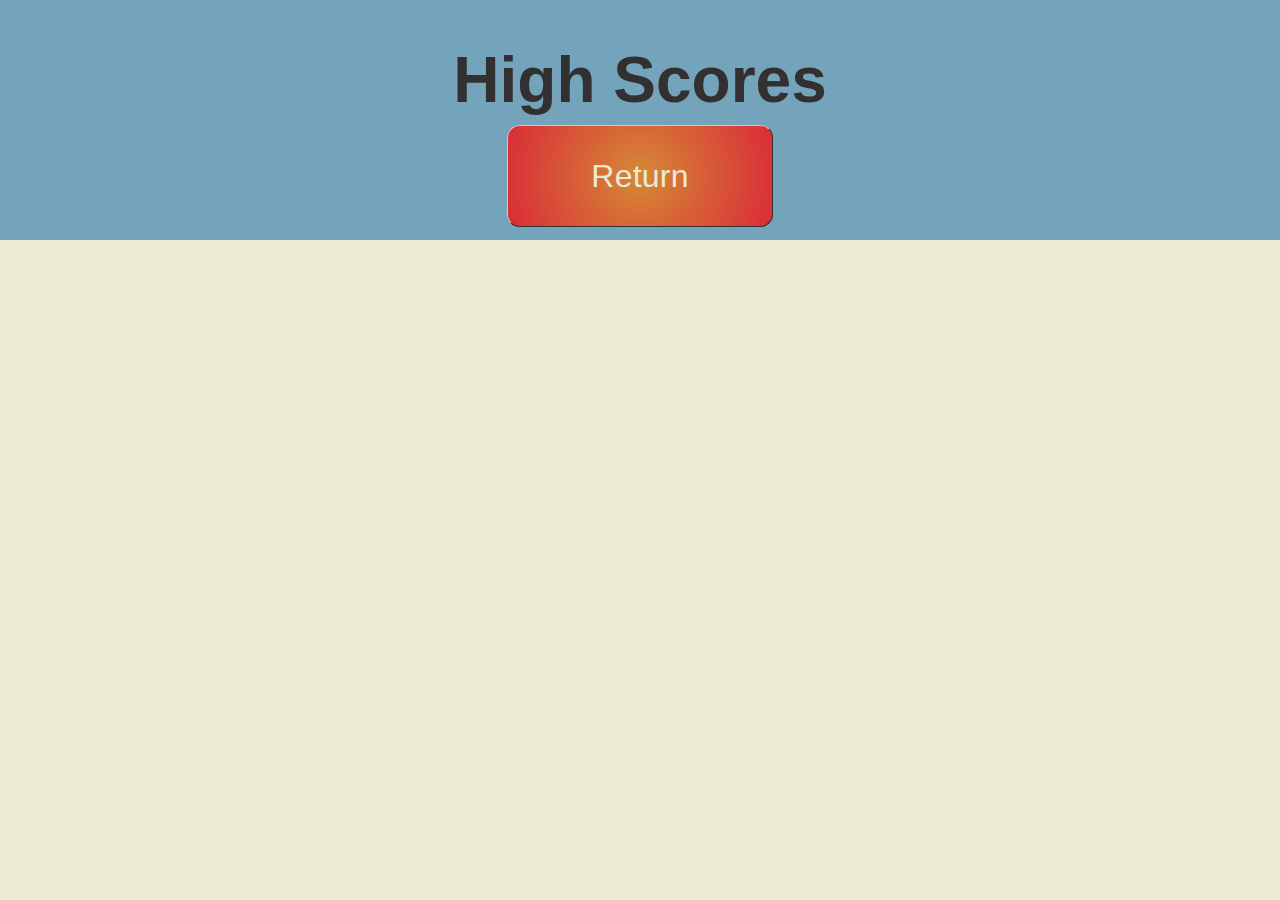
<file: Assets/index.html>
<!DOCTYPE html>
<html lang="en">
<head>
    <meta charset="UTF-8">
    <meta http-equiv="X-UA-Compatible" content="IE=edge">
    <meta name="viewport" content="width=device-width, initial-scale=1.0">
    <link rel="stylesheet" type="text/css" href="./css/reset.css"/>
    <link rel="stylesheet" type="text/css" href="./css/style.css"/>
    <title>High Scores</title>
</head>
<body>
    <header>
        <h1>High Scores</h1>
        <div>
            <a href="../index.html" id="return-button">Return</a>
        </div>
    </header>
    <main id="score-container">
        <div>
            <ul id="playerName"></ul>
        
        <div>
        </div>
            <ul id="playerScore"></ul>
        </div>
    </main>
    <script src="js/script.js"></script>
</body>
</html>
</file>
<file: Assets/css/style.css>
:root {
    --madder: #DA2C38;
    --jet-black: #323031;
    --eggshell: #EBEBD3;
    --leather: #D58936;
    --bluish: #74A4BC;
}

* {
    box-sizing: border-box;
}

body {
    margin: 0;
    display: flex;
    flex-direction: column;
    min-height: 100vh;
    max-width: 100vw;
    background-color: var(--eggshell);
}
main {
    display: flex;
    flex-direction: row;
    flex-wrap: wrap;
}

header,
h1 {
    background-color: var(--bluish);
    color: var(--jet-black);
    text-align: center;
    font-size: 200%;
    padding: 1.5rem;
}

button, a {
    background: radial-gradient(circle, var(--leather) 0%, var(--madder) 100%);
    text-decoration: none;
    border-radius: .8rem;
    color: var(--eggshell);
    cursor: pointer;
    letter-spacing: 0.21px;
    line-height: 1.6rem;
    max-width: 25.5rem;
    padding: 2rem 5.2rem;
    text-align: center;
    transition-duration: 0.15s;
    transition-property: background-color;
    transition-timing-function: linear;
    margin-top: 0.6em;
    border-top: 1px solid #CCCCCC;
    border-right: 1px solid #333333;
    border-bottom: 1px solid #333333;
    border-left: 1px solid #CCCCCC;
}

header div {
    margin: 1.5rem;
}
header button {
    font-size: 5rem;
}


section {
    flex: 0 auto;
    padding: 8px;
    margin-top: 50px;
    background-color: white;
    border-radius: 8px;
}

.card {
background: radial-gradient(circle, var(--eggshell) 0%, var(--leather) 100%);
border: 1px solid var(--jet-black);
border-radius: 8px;
box-shadow: rgba(60, 64, 67, 2) 0 1px 2px 0,
    rgba(60, 64, 67, 0.15) 0 2px 4px 3px;
margin: .5rem;
padding: 20px;
}

#gameBoard {
    flex: 1 1 55%;
    display: grid;
    gap: .5rem;
    grid-template-columns: repeat(2, 49.5%);
    grid-template-rows: repeat(4, 24%);
}

#scores {
    font-size: 2rem;
    position: relative;
    left: 25%
}

.timer {
    font-size: 3rem;
    position: relative;
    text-align: center;
    background-color: radial-gradient(circle, var(--eggshell) 0%, var(--leather) 100%);
}

.timer-text div {
    color: var(--madder);
}
.timer-text div,h3 {
    background-color: radial-gradient(circle, var(--eggshell) 0%, var(--leather) 100%);
    padding-top: 2rem;
}
#status {
    flex: 1 1 35%;
    display: grid;
    grid-template-columns: 1, 98%;
    grid-template-rows: 2, 48%;
    gap: .5rem;
    min-height: 30rem;
}  

#questionField {
    grid-column: 1 / 3;
    grid-row: 1 / 3;
    font-size: 3rem;
    text-align: center;
    color: var(--madder);
    line-height: 1.5;
    border: 1px solid var(--jet-black)
}

#poss1 {
    grid-column: 1;
    grid-row: 3;
}

#poss2 {
    grid-column: 2;
    grid-row: 3;
}

#poss3 {
    grid-column: 1;
    grid-row: 4;
}

#poss4 {
    grid-column: 2;
    grid-row: 4;
}
.answerField {
    color: var(--eggshell);
    background: radial-gradient(circle, var(--leather) 0%, var(--madder) 100%);
    border: 1px solid var(--jet-black);
    font-size: large;
    text-align: center;
    padding: 2rem;
}

#score-container {
     display: flex;
     flex-direction: column;
     width: 100vw;
     justify-content: center;
}

table {
    margin: 0 auto;

}
tr {
    padding: .5rem;
}
td {
    text-align: center;
    pad: .5rem;
    font-size: 1.5rem;
    line-height: 1.25;
}

tr:nth-child(even) {
    background-color: var(--bluish);
}

th {
    font-size: 2.5rem;
    color: var(--madder);
    padding: .5rem;
    border-bottom: var(--leather) solid .15rem;
}

.reset {
    width: 100%;
    display: flex;
    justify-content: center;
    padding: 4rem;
}
</file>
